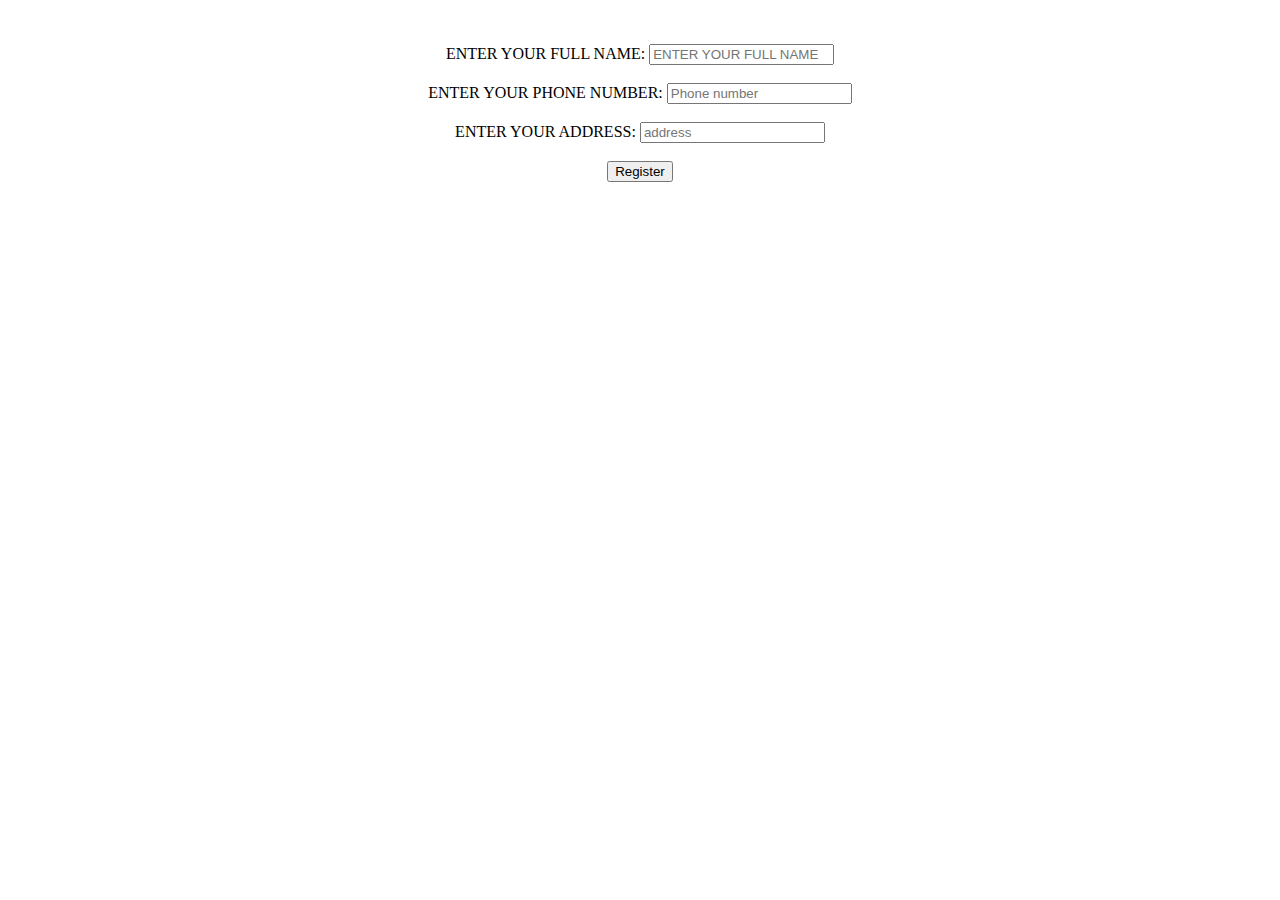
<file: Register.html>
<!DOCTYPE html>
<html>
<head>
	<meta charset="utf-8">
	<meta name="viewport" content="width=device-width, initial-scale=1">
	<title><h2>Register in</h2></title>
	<center>
</head>
<script>

            function Register(){

           alert("You Successfully signed");
           window.open();

            }
             
             
	</script>
<body>
	<form name=MYForm><br><br>
              ENTER YOUR FULL NAME:    <input type="text" placeholder="ENTER YOUR FULL NAME"><br><br>
              ENTER YOUR PHONE NUMBER: <input type="text" placeholder="Phone number"><br><br>
              ENTER YOUR ADDRESS:      <input type="text" placeholder="address"><br><br>
                                       <input type="button" value="Register" onclick="Register()" >


</form>
</body>
</center>
</html>
</file>
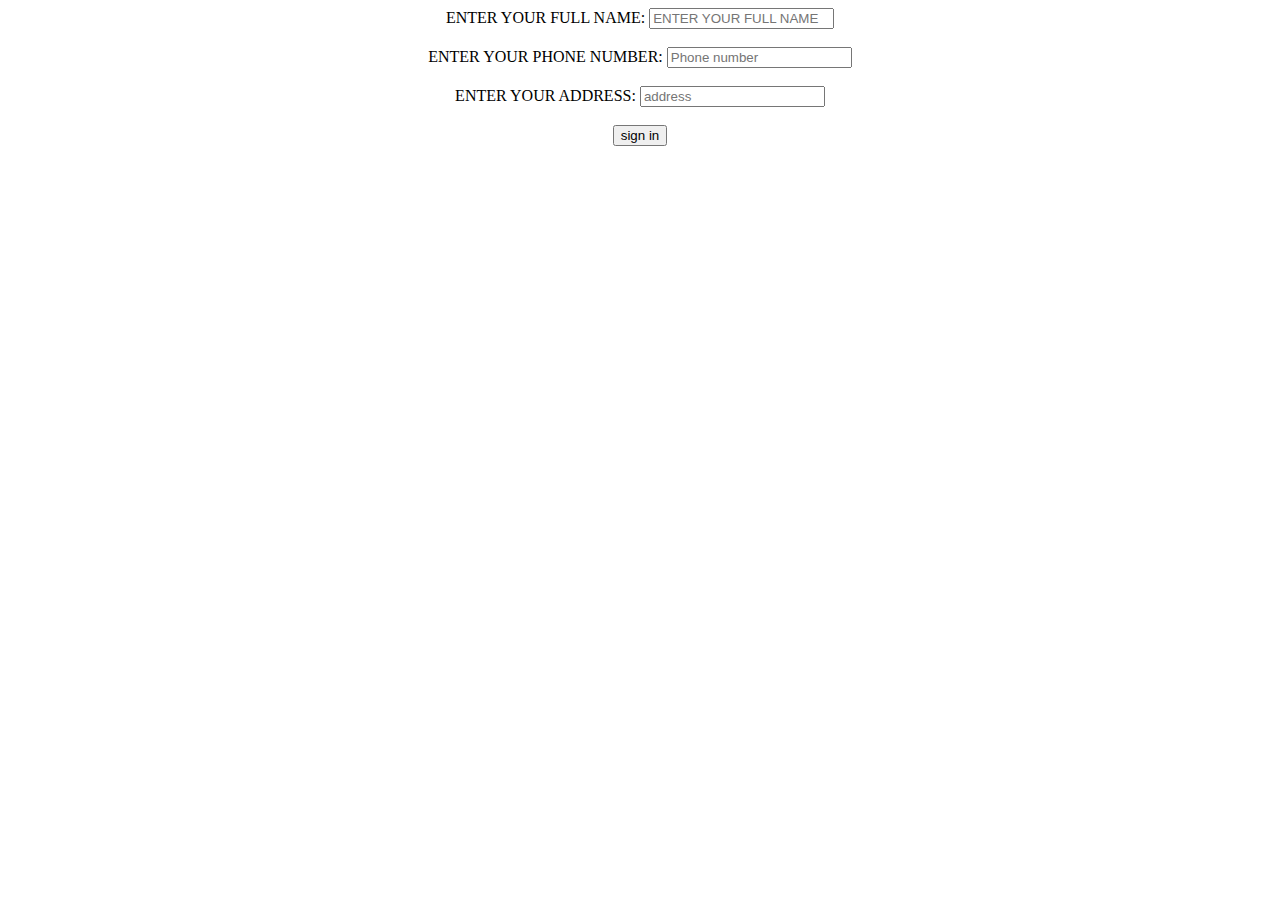
<file: sign_in.html>
<!DOCTYPE html>
<html>
<head>
	<meta charset="utf-8">
	<meta name="viewport" content="width=device-width, initial-scale=1">
	<title><h2>Sign in</h2></title>
	<center>
</head>
<script>

            function sign(){

           alert("You Successfully signed in kkk creation");

            }
             
             
	</script>
<body>
	<form name=MYForm>
              ENTER YOUR FULL NAME:    <input type="text" placeholder="ENTER YOUR FULL NAME"><br><br>
              ENTER YOUR PHONE NUMBER: <input type="text" placeholder="Phone number"><br><br>
              ENTER YOUR ADDRESS:      <input type="text" placeholder="address"><br><br>
                                       <input type="button" value="sign in" onclick="sign()" >


</form>
</body>
</center>
</html>
</file>
